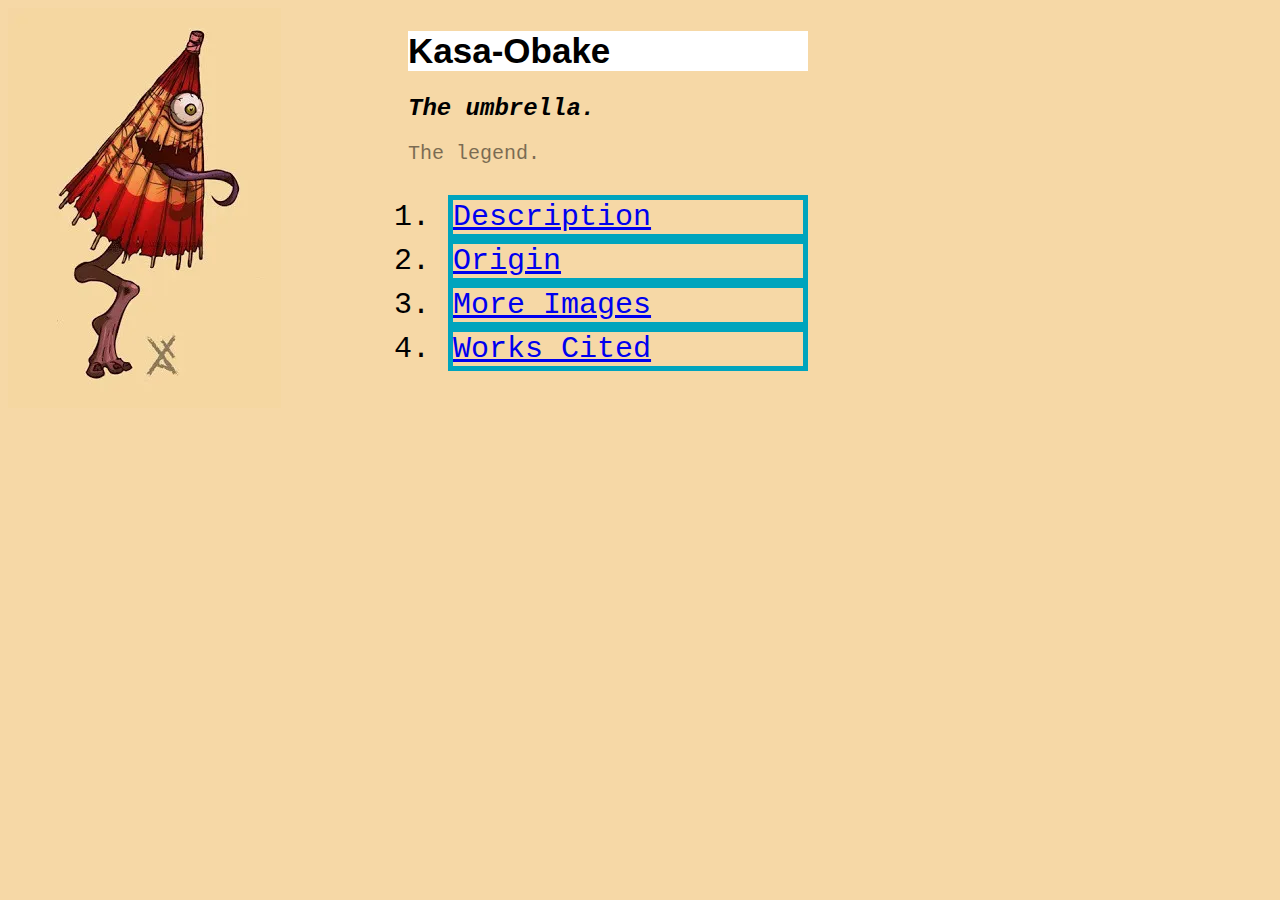
<file: index.html>
<!DOCTYPE html>
<html lang="en">
<head>
    <meta charset="UTF-8">
    <title>Kasa-Obake</title>
    <link rel="stylesheet" type="text/css" href="style.css">
</head>
<body>
<div id="indexpagetext">
    <section id="left"><img src="kasa.webp" alt="Kasa-obake"></section>
    <section id="right">
        <h1 id="indextitle">Kasa-Obake</h1>
        <div class="umbrellatext">
            <h2>The umbrella.</h2>
        </div>
        <div class="indextext">The legend.</div>
        <ol>
            <li><a href="description.html">Description</a></li>
            <li><a href="origin.html">Origin</a></li>
            <li><a href="moreimages.html">More Images</a></li>
            <li><a href="workscited.html">Works Cited</a></li>
        </ol>
    </section>
</div>
</body>
</html>
</file>
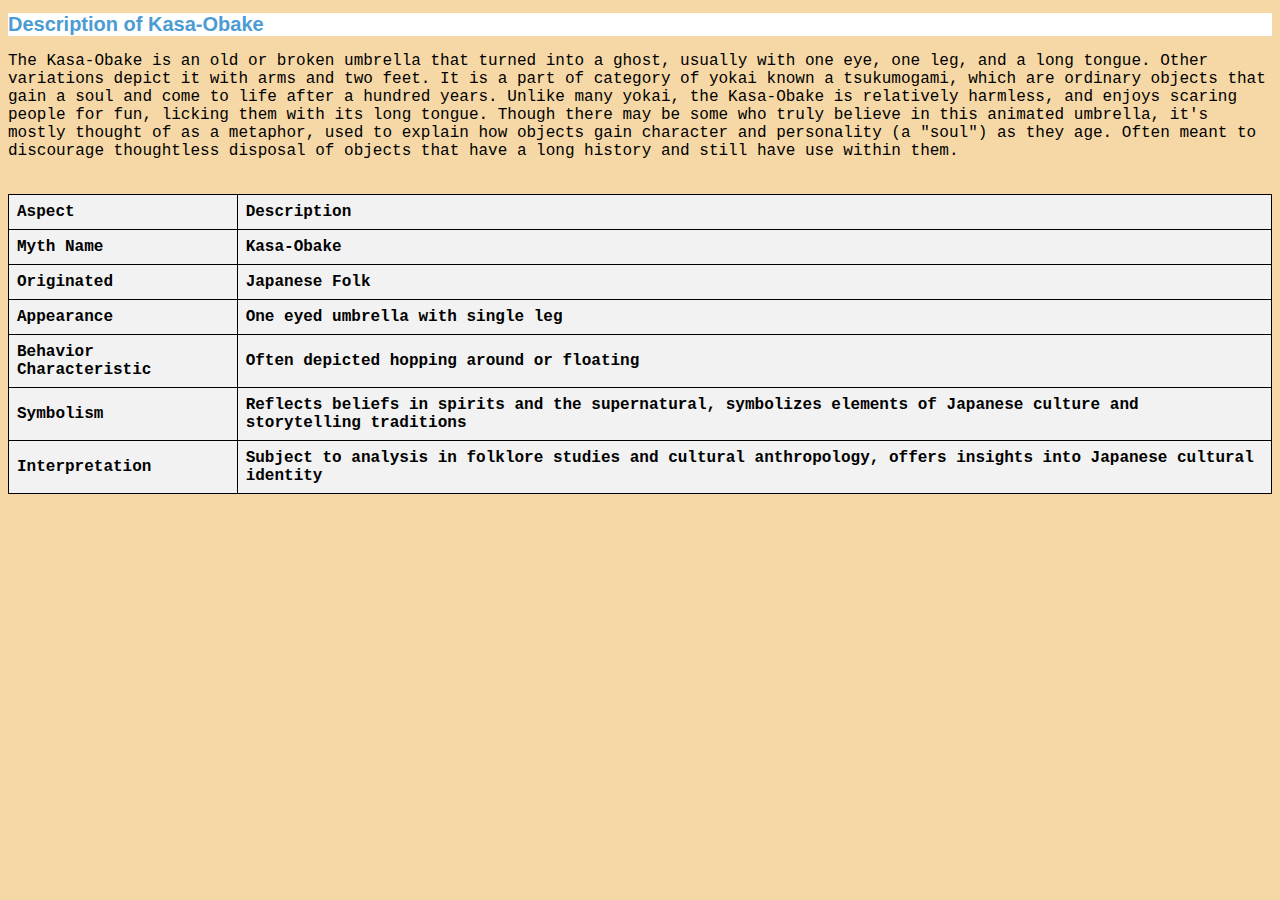
<file: description.html>
<!DOCTYPE html>
<html lang="en">
<head>
    <meta charset="UTF-8">
    <title>Description</title>
    <link rel="stylesheet" type="text/css" href="style.css">
</head>
<body>
<h1>Description of Kasa-Obake</h1>
<p>
The Kasa-Obake is an old or broken umbrella that turned into a ghost, usually with one eye, one leg, and a long tongue. Other variations depict it with arms and two feet. It is a part of category of yokai known a tsukumogami, which are ordinary objects that gain a soul and come to life after a hundred years. Unlike many yokai, the Kasa-Obake is relatively harmless, and enjoys scaring people for fun, licking them with its long tongue.

Though there may be some who truly believe in this animated umbrella, it's mostly thought of as a metaphor, used to explain how objects gain character and personality (a "soul") as they age. Often meant to discourage thoughtless disposal of objects that have a long history and still have use within them.
</p>
<br>
<table>
    <tr>
        <th>Aspect</th>
        <th>Description</th>
    </tr>
    <tr>
        <th>Myth Name</th>
        <th>Kasa-Obake</th>
    </tr>
    <tr>
        <th>Originated</th>
        <th>Japanese Folk</th>
    </tr>
    <tr>
        <th>Appearance</th>
        <th>One eyed umbrella with single leg</th>
    </tr>
    <tr>
        <th>Behavior Characteristic</th>
        <th>Often depicted hopping around or floating</th>
    </tr>
    <tr>
        <th>Symbolism</th>
        <th>Reflects beliefs in spirits and the supernatural, symbolizes elements of Japanese culture and storytelling traditions</th>
    </tr>
    <tr>
        <th>Interpretation</th>
        <th>Subject to analysis in folklore studies and cultural anthropology, offers insights into Japanese cultural identity</th>
    </tr>
</table>
</body>
</html>
</file>
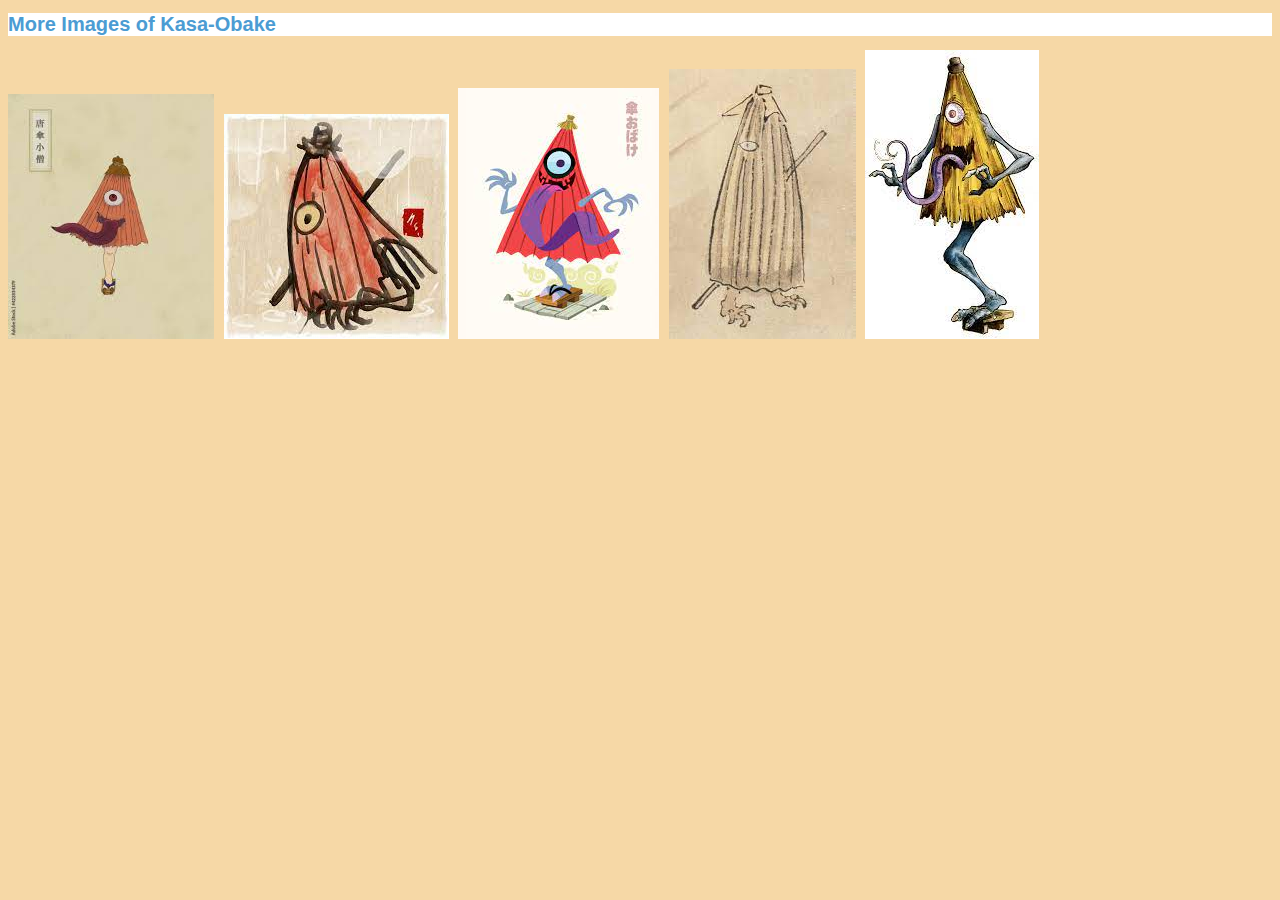
<file: moreimages.html>
<!DOCTYPE html>
<html lang="en">
<head>
    <meta charset="UTF-8">
    <title>More Images</title>
    <link rel="stylesheet" type="text/css" href="style.css">
</head>
<body>
<h1>More Images of Kasa-Obake</h1>
<img src="kasa2.jpeg" alt="Kasa-obake">
<img src="kasa3.jpeg" alt="Kasa-obake">
<img src="kasa4.jpeg" alt="Kasa-obake">
<img src="kasa5.jpeg" alt="Kasa-obake">
<img src="kasa6.jpeg" alt="Kasa-obake">
</body>
</html>
</file>
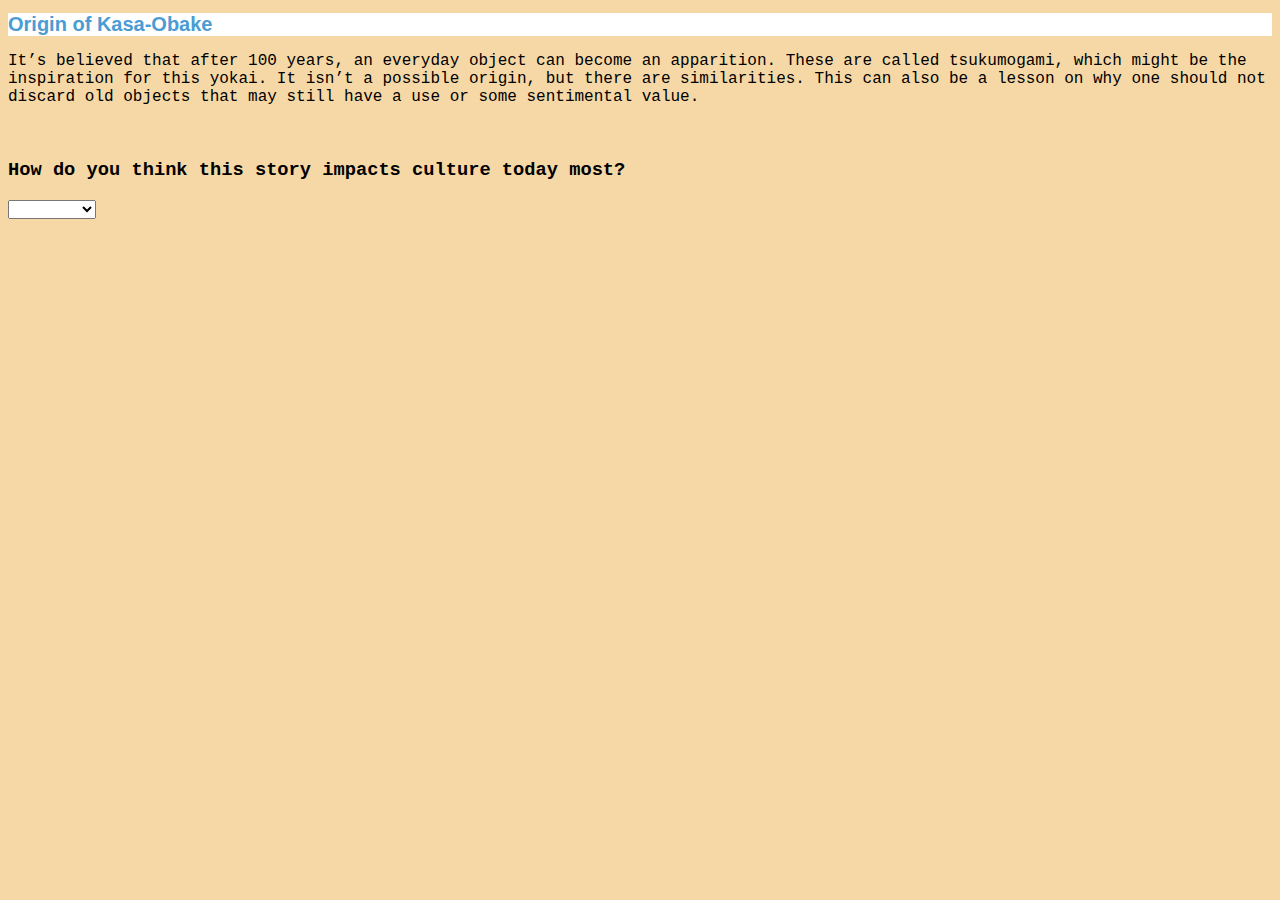
<file: origin.html>
<!DOCTYPE html>
<html lang="en">
<head>
    <meta charset="UTF-8">
    <title>Origin</title>
    <link rel="stylesheet" type="text/css" href="style.css">
</head>
<body>
<h1>Origin of Kasa-Obake</h1>
<p>
    It’s believed that after 100 years, an everyday object can become an apparition. These are called tsukumogami, which might be the inspiration for this yokai. It isn’t a possible origin, but there are similarities. This can also be a lesson on why one should not discard old objects that may still have a use or some sentimental value.
</p>
<br>
<div>
    <h3>How do you think this story impacts culture today most?</h3>
    <select>
        <option> </option>
        <option>Culture</option>
        <option>Tourism</option>
        <option>Symbolism</option>
        <option>Inspiration</option>
    </select>
</div>
</body>
</html>
</file>
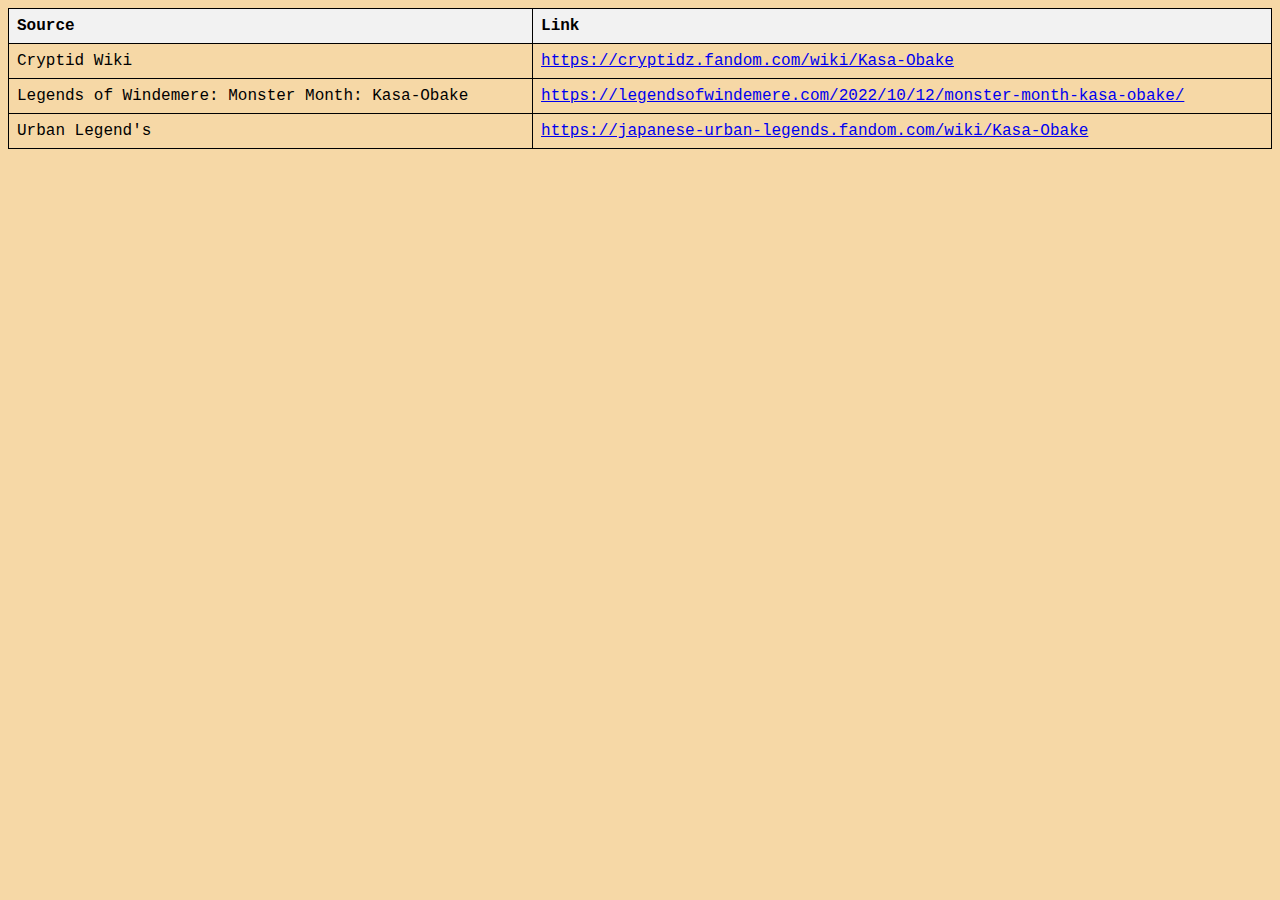
<file: workscited.html>
<!DOCTYPE html>
<html lang="en">
<head>
  <meta charset="UTF-8">
  <title>Works Cited</title>
  <link rel="stylesheet" type="text/css" href="style.css">
</head>
<body>
<table>
  <thead>
  <tr>
    <th>Source</th>
    <th>Link</th>
  </tr>
  </thead>
  <tbody>
  <tr>
    <td>Cryptid Wiki</td>
    <td><a href="https://cryptidz.fandom.com/wiki/Kasa-Obake">https://cryptidz.fandom.com/wiki/Kasa-Obake</a></td>
  </tr>
  <tr>
    <td>Legends of Windemere: Monster Month: Kasa-Obake</td>
    <td><a href="https://legendsofwindemere.com/2022/10/12/monster-month-kasa-obake/">https://legendsofwindemere.com/2022/10/12/monster-month-kasa-obake/</a></td>
  </tr>
  <tr>
    <td>Urban Legend's</td>
    <td><a href="https://japanese-urban-legends.fandom.com/wiki/Kasa-Obake">https://japanese-urban-legends.fandom.com/wiki/Kasa-Obake</a></td>
  </tr>
  </tbody>
</table>
</body>
</html>
</file>
<file: style.css>
body {
  background-color: rgba(246, 216, 166);
  font-family: 'Courier New', monospace;
}

#left {
width: 400px;
height: auto;
float: left;
}

#right {
width: 400px;
height: auto;
float: left;
}

h1 {
font-family: 'Arial', monospace;
font-size: 20px;
background-color: #FFFF;
color: #4B9CD3;
}

ol {
font-family: 'Courier New', monospace;
font-size: 30px;
}

li {
border-width: 5px;
border-style: solid;
border-color: #00A4BD;
padding: 0px;}

#indextitle {
color: black;
font-size: 35px;
}

a:hover {
color: #FF00FF
}

.indextext {
font-size: 20px;
opacity: 0.5;
}

#indexpagetext .umbrellatext h2 {
font-style: italic
}

table {
width: 100%;
border-collapse: collapse;
}

th, td {
border: 1px solid black;
padding: 8px;
text-align: left;
}

th {
background-color: #f2f2f2;
}
</file>
